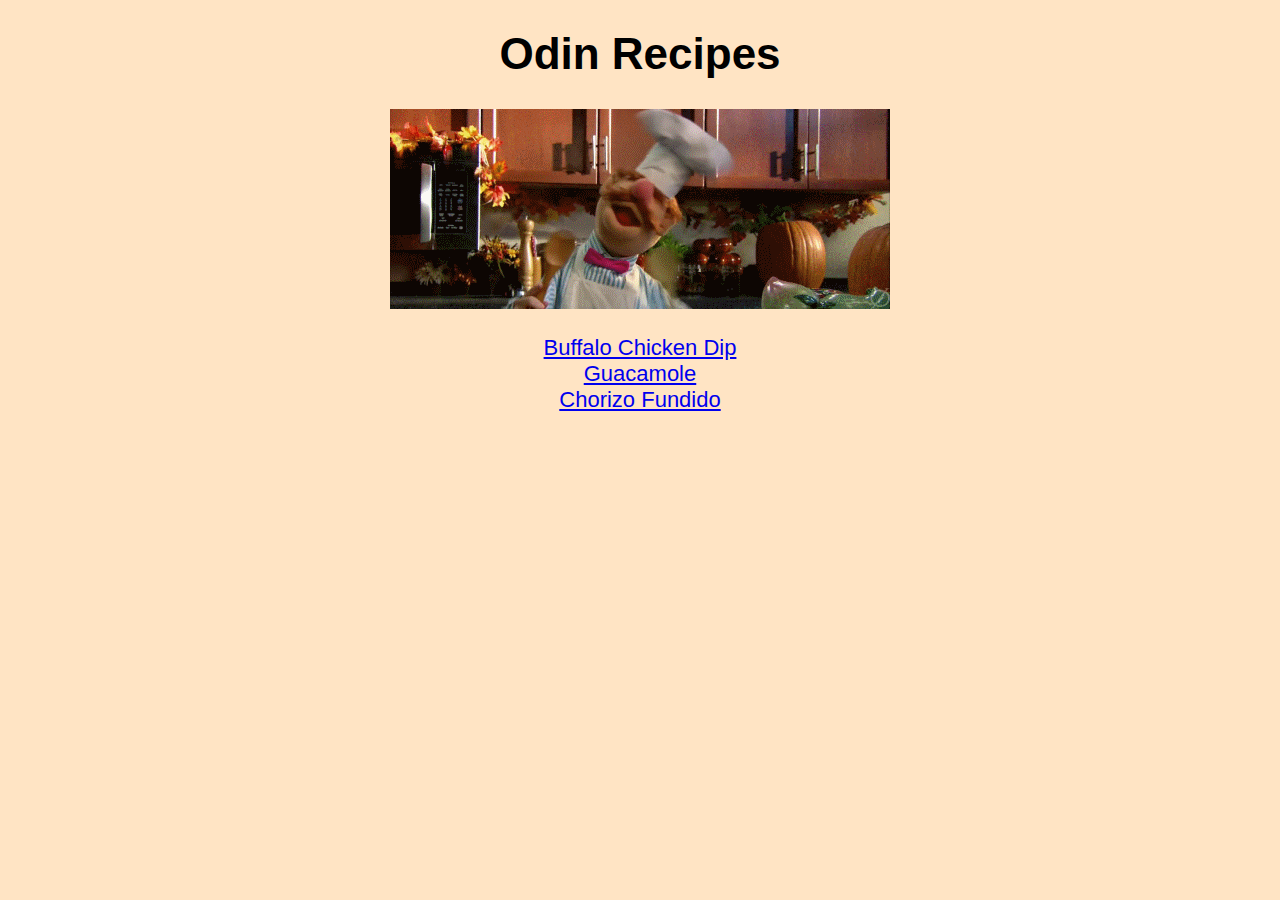
<file: index.html>
<!DOCTYPE html>
<html lang="en">

    <meta charset="UTF-8">
    <meta name="viewport" content="width=device-width, initial-scale=1.0">
    <title>Document</title>
<head>
    <link rel="stylesheet" href="styles.css"

</head>
<body>
  <div>  
    <h1>Odin Recipes</h1>

    <img src="./SCC.gif">
    <br>
    <a href="./recipes/buffalo-chicken-dip/buffalo-chicken-dip.html">Buffalo Chicken Dip</a>
    <br>
    <a href="./recipes/guacamole/guacamole.html">Guacamole</a>
    <br>
    <a href="./recipes/chorizo-fundido/chorizo-fundido.html">Chorizo Fundido</a>
  </div>
</body>
</html>
</file>
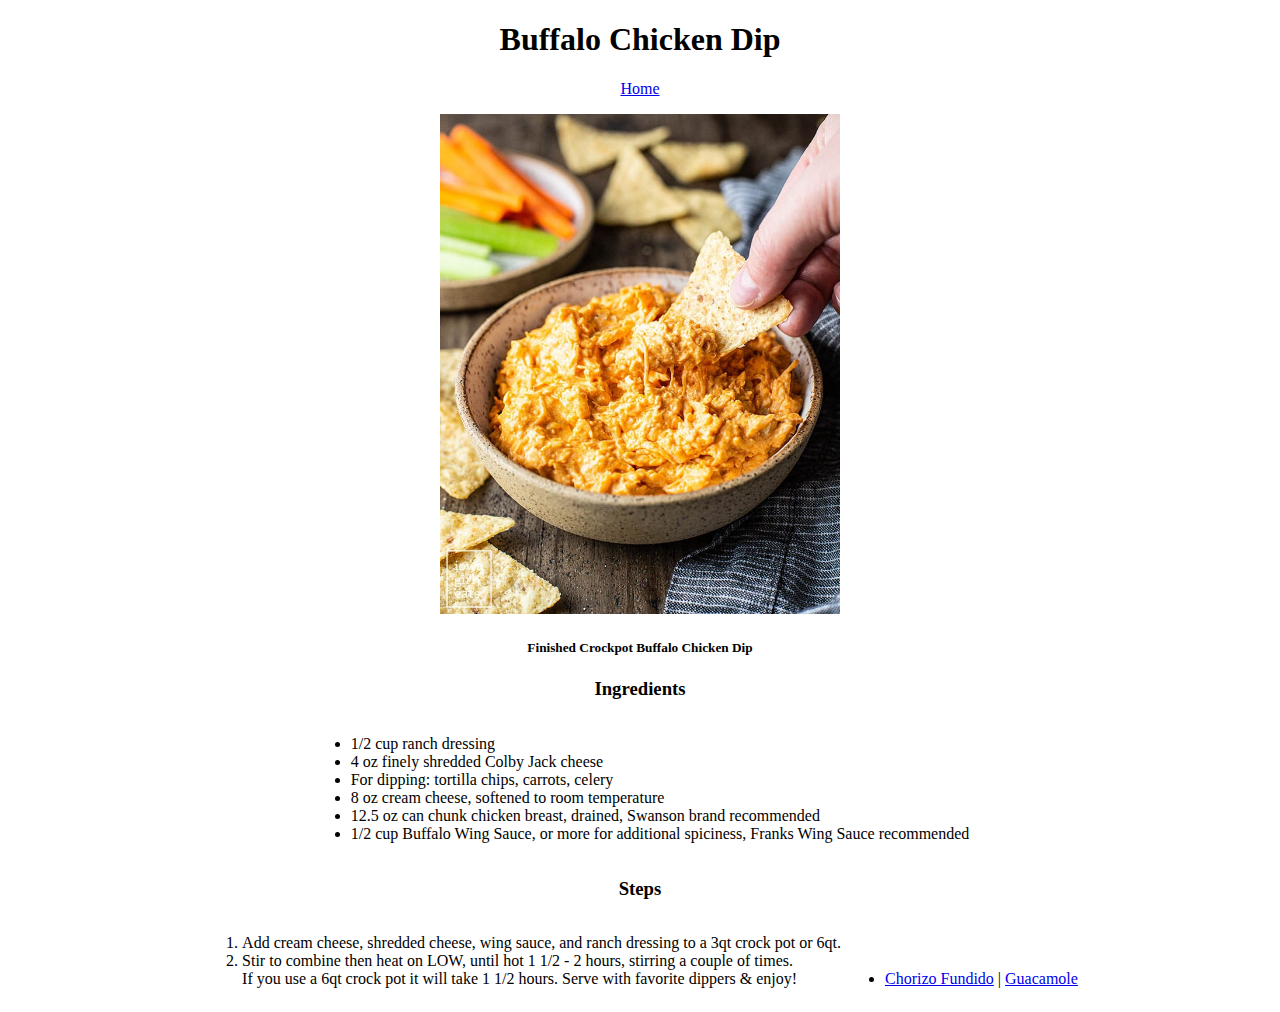
<file: recipes/buffalo-chicken-dip.html>
<!DOCTYPE html>
<html lang="en">
<head>
    <meta charset="UTF-8">
    <meta name="viewport" content="width=device-width, initial-scale=1.0">
    <title>Buffalo Chicken Dip</title>
    <style>
        h1 {text-align: center;}
        h3 {text-align: center;}
        h5 {text-align: center;}
        p {text-align: center;}
        ul {text-align: left;list-style-position: center; display: inline-block; }
        ol {text-align: left;list-style-position: center; display: inline-block;}       
        
</style>
</head>
<body>
    <h1>Buffalo Chicken Dip</h1>
    <p><a href="../index.html">Home</a></p>
<div style="text-align: center;">
    <img width="400" src="./BCD.jpg">
    <h5>Finished Crockpot Buffalo Chicken Dip</h5>

<H3>Ingredients</H3>
<ul>
    <li>1/2 cup ranch dressing</li>
    <li>4 oz finely shredded Colby Jack cheese</li>
    <li>For dipping: tortilla chips, carrots, celery</li>
    <li>8 oz cream cheese, softened to room temperature</li>
    <li>12.5 oz can chunk chicken breast, drained, Swanson brand recommended</li>
    <li>1/2 cup Buffalo Wing Sauce, or more for additional spiciness, Franks Wing Sauce recommended</li>
    
</ul>

<h3>Steps</h3>
<ol>
    <li>Add cream cheese, shredded cheese, wing sauce, and ranch dressing to a 3qt crock pot or 6qt.</li>
    <li>Stir to combine then heat on LOW, until hot 1 1/2 - 2 hours, stirring a couple of times.<br> If you use a 6qt crock pot it will take 1 1/2 hours. Serve with favorite dippers & enjoy!</li>


</ol>

<ul>
    <li><a href="chorizo-fundido.html">Chorizo Fundido</a> | <a href="guacamole.html">Guacamole</a></li>
    
</ul>

</div>
</body>
</html>
</file>
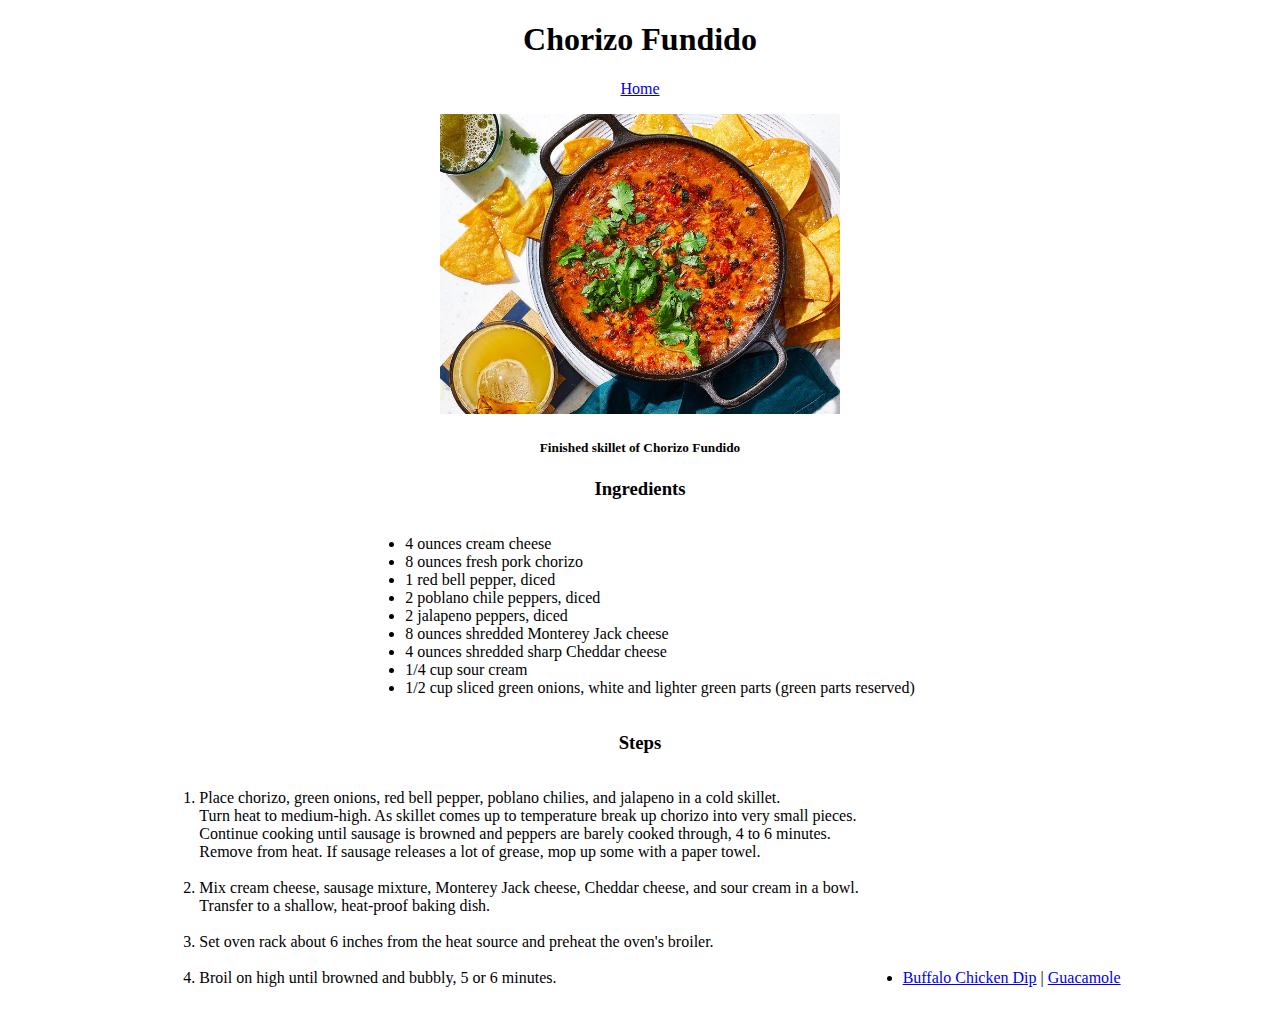
<file: recipes/chorizo-fundido.html>
<!DOCTYPE html>
<html lang="en">
<head>
    <meta charset="UTF-8">
    <meta name="viewport" content="width=device-width, initial-scale=1.0">
    <title>Chorizo Fundido</title>
    <style>
        h1 {text-align: center;}
        h3 {text-align: center;}
        h5 {text-align: center;}
        p {text-align: center;}
        ul {text-align: left;list-style-position: center; display: inline-block; }
        ol {text-align: left;list-style-position: center; display: inline-block;}  
    </style>

</head>
<body>
    <h1>Chorizo Fundido</h1>
    <p><a href="../index.html">Home</a></p>
<div style="text-align: center;">
        <img width="400" src="./CF.jpg">
        <h5>Finished skillet of Chorizo Fundido</h5>

    <h3>Ingredients</h3>
    <ul>
        
    <li>4 ounces cream cheese</li>
    
    <li>8 ounces fresh pork chorizo</li>

    <li>1 red bell pepper, diced</li>

    <li>2 poblano chile peppers, diced</li>

    <li>2 jalapeno peppers, diced</li>

    <li>8 ounces shredded Monterey Jack cheese</li>

    <li>4 ounces shredded sharp Cheddar cheese</li>

    <li>1/4 cup sour cream</li>

    <li>1/2 cup sliced green onions, white and lighter green parts (green parts reserved)</li>


    </ul>
    <h3>Steps</h3>
    <ol>
        <li>Place chorizo, green onions, red bell pepper, poblano chilies, and jalapeno in a cold skillet. <br> Turn heat to medium-high. As skillet comes up to temperature break up chorizo into very small pieces. <br> Continue cooking until sausage is browned and peppers are barely cooked through, 4 to 6 minutes. <br> Remove from heat. If sausage releases a lot of grease, mop up some with a paper towel.</li>
        <br>
        <li>Mix cream cheese, sausage mixture, Monterey Jack cheese, Cheddar cheese, and sour cream in a bowl. <br> Transfer to a shallow, heat-proof baking dish. </li>
        <br>
        <li>Set oven rack about 6 inches from the heat source and preheat the oven's broiler. </li>
        <br>
        <li>Broil on high until browned and bubbly, 5 or 6 minutes. </li>

    </ol>

    <ul>
        <li><a href="buffalo-chicken-dip.html">Buffalo Chicken Dip</a> | <a href="guacamole.html">Guacamole</a></li>
        
    </ul>


</div>       
</body>
</html>
</file>
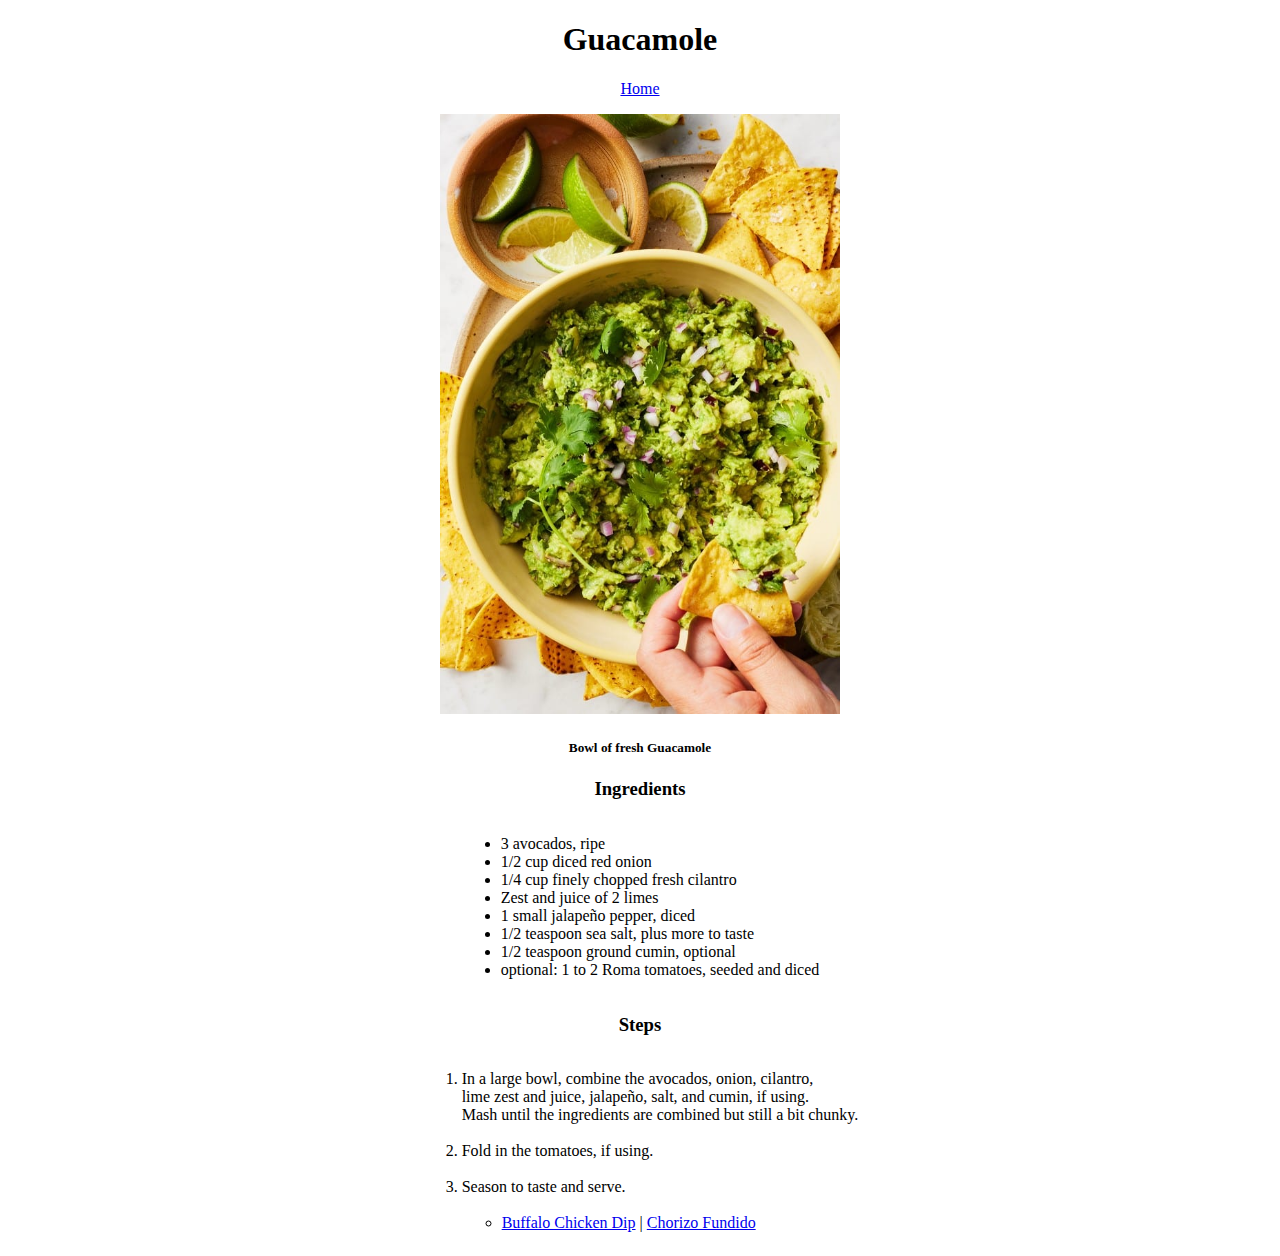
<file: recipes/guacamole.html>
<!DOCTYPE html>
<html lang="en">
<head>
    <meta charset="UTF-8">
    <meta name="viewport" content="width=device-width, initial-scale=1.0">
    <title>Guacamole</title>
    <style>
        h1 {text-align: center;}
        h3 {text-align: center;}
        h5 {text-align: center;}
        p {text-align: center;}
        ul {text-align: left;list-style-position: center; display: inline-block; }
        ol {text-align: left;list-style-position: center; display: inline-block;} 
    </style>
 
</head>
<body>
    <h1>Guacamole</h1>
    <p><a href="../index.html">Home</a></p>
<div style="text-align: center;">
        <img width="400" src="./Guac.jpg">
        <h5>Bowl of fresh Guacamole</h5>

        <h3>Ingredients</h3>  


    <ul>
        <li>3 avocados, ripe</li>
        <li>1/2 cup diced red onion</li>
        <li>1/4 cup finely chopped fresh cilantro</li>
        <li>Zest and juice of 2 limes</li>
        <li>1 small jalapeño pepper, diced</li>
        <li>1/2 teaspoon sea salt, plus more to taste</li>
        <li>1/2 teaspoon ground cumin, optional</li>
        <li>optional: 1 to 2 Roma tomatoes, seeded and diced</li>

    </ul>

        <h3>Steps</h3>

    <ol>
        <li>In a large bowl, combine the avocados, onion, cilantro, <br>lime zest and juice, jalapeño, salt, and cumin, if using. <br>Mash until the ingredients are combined but still a bit chunky. </li>
        <br>
        <li>Fold in the tomatoes, if using.</li>
        <br>
        <li>Season to taste and serve.</li>
<br>
        <ul>
            <li><a href="buffalo-chicken-dip.html">Buffalo Chicken Dip</a> | <a href="chorizo-fundido.html">Chorizo Fundido</a></li>
            
        </ul>



    </ol>



</div>        
</body>
</html>
</file>
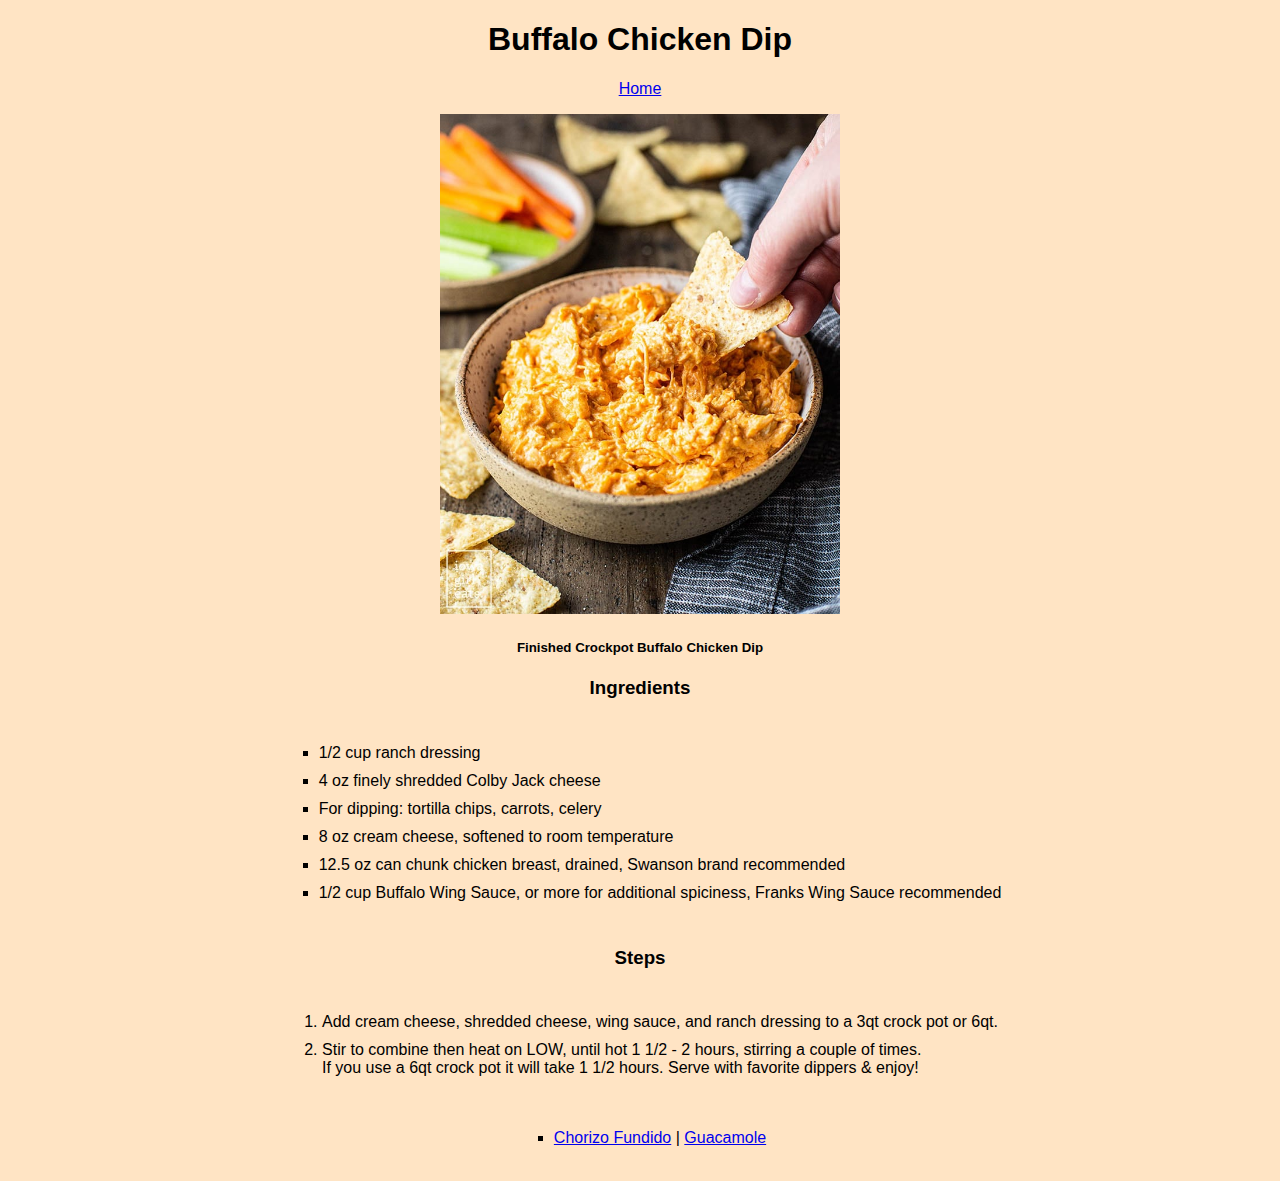
<file: recipes/buffalo-chicken-dip/buffalo-chicken-dip.html>
<!DOCTYPE html>
<html lang="en">
<head>
    <meta charset="UTF-8">
    <meta name="viewport" content="width=device-width, initial-scale=1.0">
    <title>Buffalo Chicken Dip</title>
   
      
   <link rel="stylesheet" href="style.css"   
      
</head>
<body>
    <h1>Buffalo Chicken Dip</h1>
    <p><a href="../index.html">Home</a></p>
<div style="text-align: center;">
    <img width="400" src="./BCD.jpg">
    <h5>Finished Crockpot Buffalo Chicken Dip</h5>

<H3>Ingredients</H3>
<ul>
    <li>1/2 cup ranch dressing</li>
    <li>4 oz finely shredded Colby Jack cheese</li>
    <li>For dipping: tortilla chips, carrots, celery</li>
    <li>8 oz cream cheese, softened to room temperature</li>
    <li>12.5 oz can chunk chicken breast, drained, Swanson brand recommended</li>
    <li>1/2 cup Buffalo Wing Sauce, or more for additional spiciness, Franks Wing Sauce recommended</li>
    
</ul>

<h3>Steps</h3>
<ol>
    <li>Add cream cheese, shredded cheese, wing sauce, and ranch dressing to a 3qt crock pot or 6qt.</li>
    <li>Stir to combine then heat on LOW, until hot 1 1/2 - 2 hours, stirring a couple of times.<br> If you use a 6qt crock pot it will take 1 1/2 hours. Serve with favorite dippers & enjoy!</li>


</ol>
<br>
<ul>
    <li><a href="../chorizo-fundido/chorizo-fundido.html">Chorizo Fundido</a> | <a href="../guacamole/guacamole.html">Guacamole</a></li>
    
</ul>

</div>
</body>
</html>
</file>
<file: styles.css>
* {background-color: bisque; 
    font-family: Verdana, Geneva, Tahoma, sans-serif;
}

div {text-align: center; 
    font-size: 22px;
}


img {width: 500px;
margin-bottom: 20px;}
</file>
<file: recipes/buffalo-chicken-dip/style.css>
* {background-color: bisque;
font-family: Verdana, Geneva, Tahoma, sans-serif;}
body {text-align: center;}

ul {list-style-type:square; 
    text-align: justify; 
    display: inline-block;}

ol {text-align: left; 
    display: inline-block;}

li {margin: 10px;}
</file>
